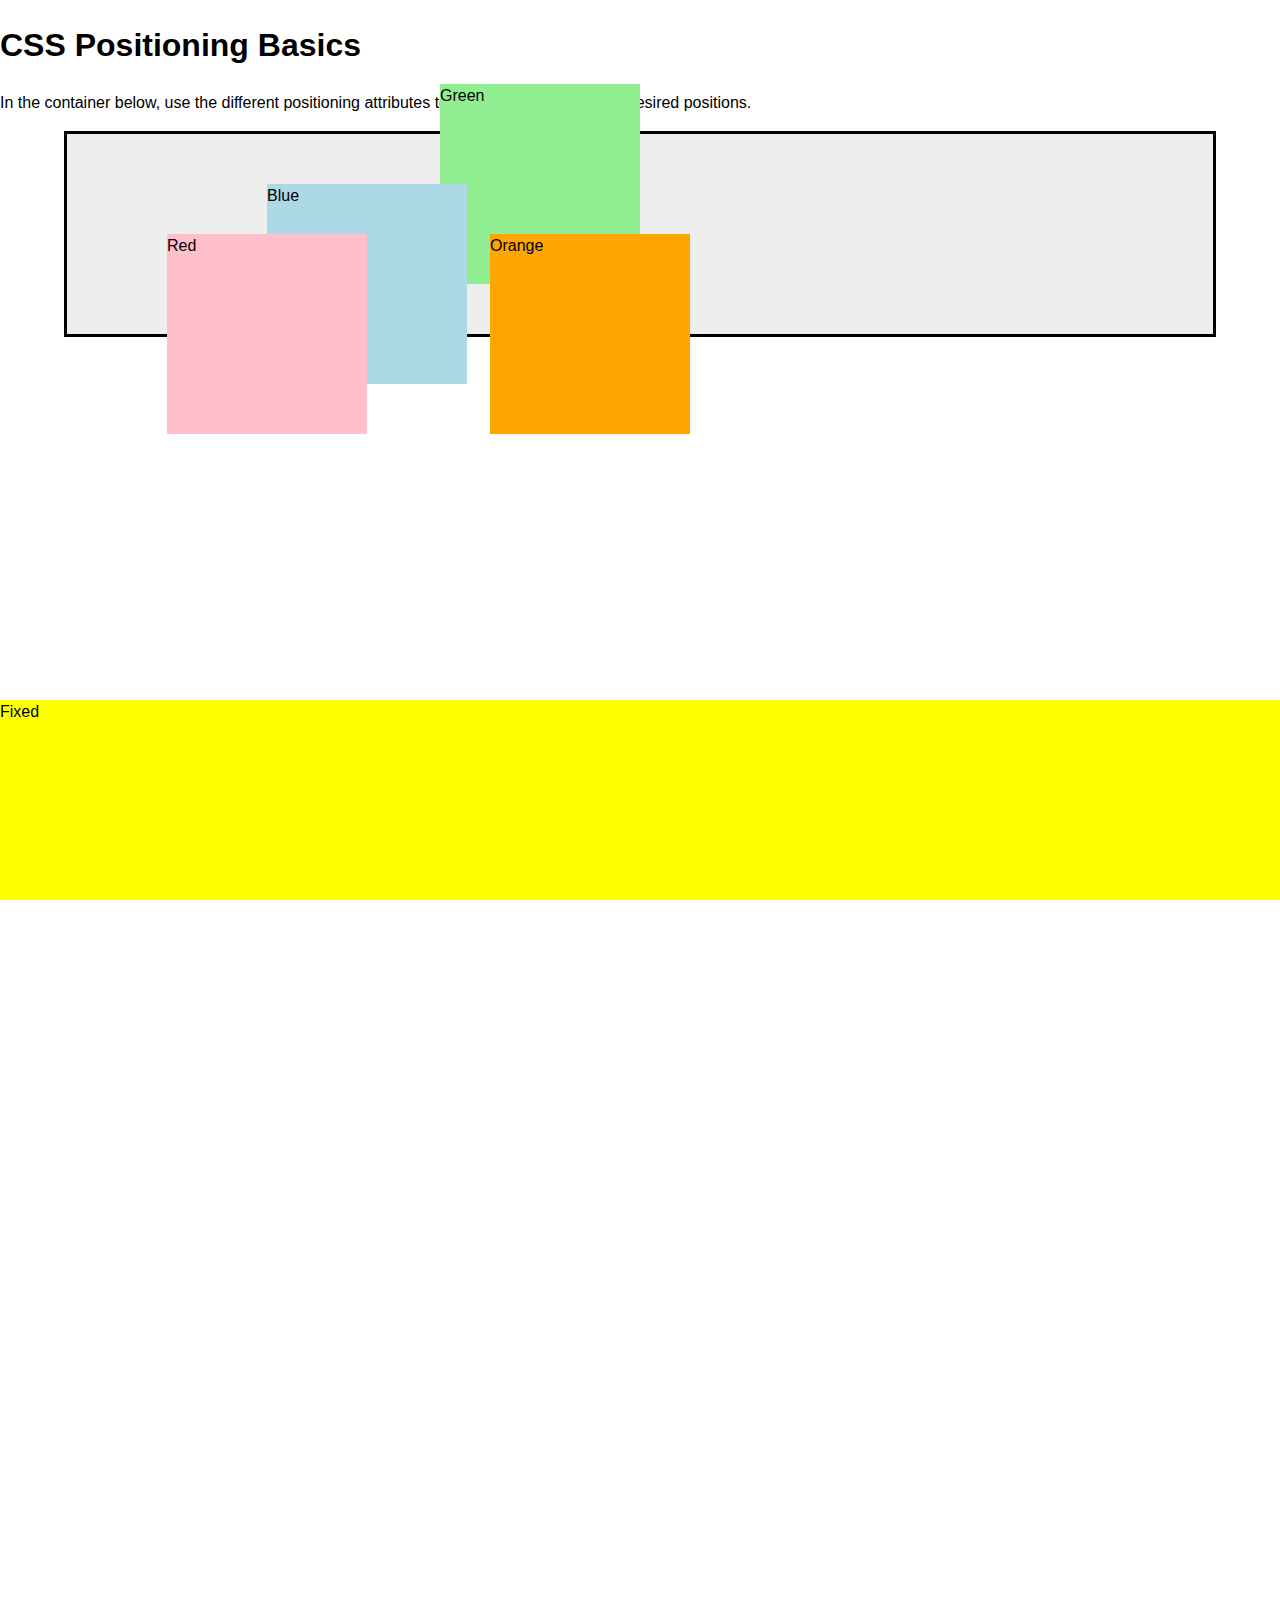
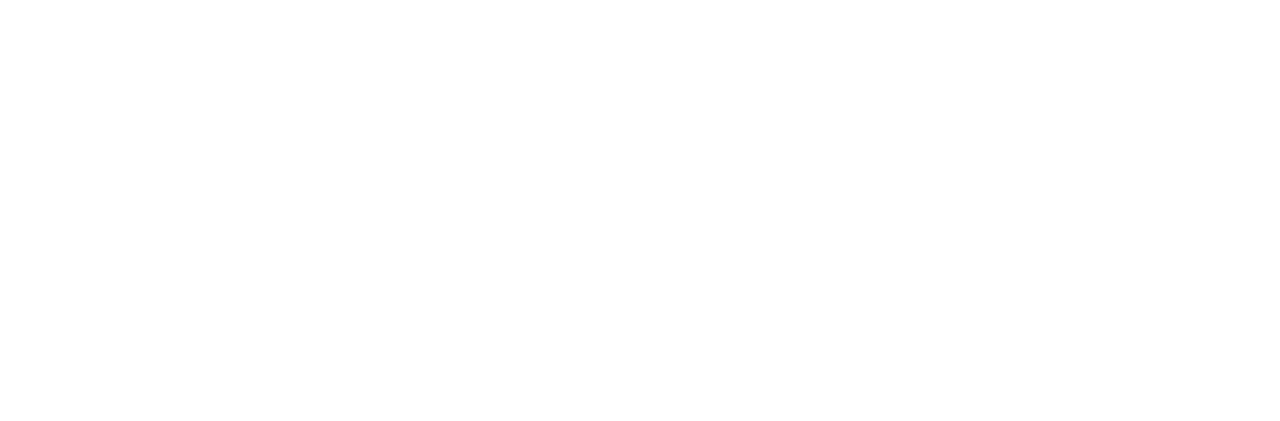
<file: part-1/index.html>
<!DOCTYPE html>
<html lang="en">
  <head>
    <meta charset="UTF-8">
    <title>CSS Positioning Basics</title>
    <link rel="stylesheet" href="css/styles.css" charset="utf-8">
  </head>
  <body>
    <h1>CSS Positioning Basics</h1>
    <p>
      In the container below, use the different positioning attributes to move
      the boxes into the desired positions.
    </p>

    <div class="container">
      <div class="box blue">
        <span>Blue</span>
        <div class="box red">
          <span>Red</span>
        </div>
      </div>

      <div class="box green">
        <span>Green</span>
        <div class="box orange">
          <span>Orange</span>
        </div>
      </div>

    </div>
    <div class="box yellow">
      <span>Fixed</span>
    </div>
  </body>
</html>
</file>
<file: part-1/css/styles.css>
*,
*::before,
*::after {
  box-sizing: border-box;
}

html {
  box-sizing: inherit;
  font-family: "Helvetica Neue", Helvetica, Arial, sans-serif;
  font-size: 100%; /* this will be 16px on most browsers */
  line-height: 1.5; /* this is a multiple of the font size (1.5 * 16px = 24px) */
}

body {
  height: 2000px;
  margin: 0;
}

.container {
  width: 90%;
  margin: auto;
  border: 3px solid black;
  background-color: #eee;
  position: relative;
}

.box {
  width: 200px;
  height: 200px;
}

.red {
  background-color: pink;
  position: absolute;
  right: 100px;
  top: 50px;
  z-index: 5;
}

.green {
  background-color: lightgreen;
  position: absolute;
  bottom: 50px;
  right: 50%;
  z-index: 2;
}

.blue {
  background-color: lightblue;
  position: relative;
  top: 50px;
  left: 200px;
  z-index: 4;
}

.orange {
  background-color: orange;
  position: absolute;
  top: 75%;
  left: 25%;
  z-index: 3;
}

.yellow {
  background-color: yellow;
  position: fixed;
  bottom: 0px;
  width: 100%;
  z-index: 10;
}
</file>
